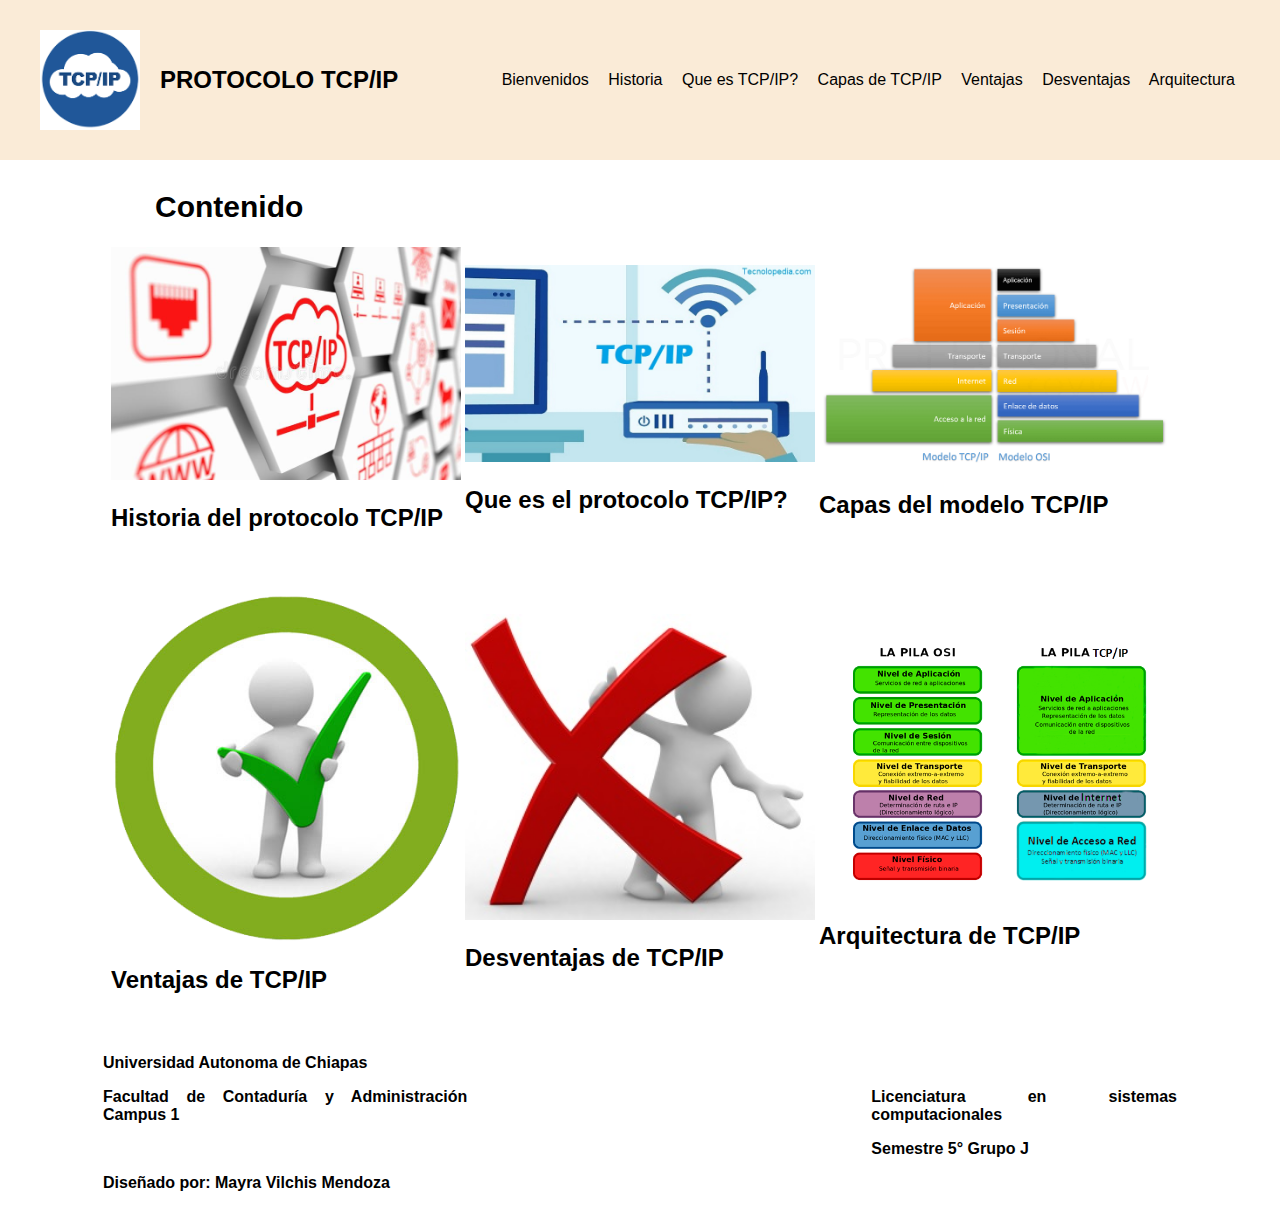
<file: index.html>
<!DOCTYPE html>
<html lang="en">
<head>
    <meta charset="UTF-8">
    <meta http-equiv="X-UA-Compatible" content="IE=edge">
    <meta name="viewport" content="width=device-width, initial-scale=1.0">
    <link rel="stylesheet" href="CSS/estilos.css">
    <title>Proyecto 2</title>
</head>
<body>
    <header>
        <div class="logo">
            <img src="imagenes/logo.png" class="logo">
            <a href="index.html"><h2 class="logo-nombre">PROTOCOLO TCP/IP</h1></a>
        </div>
        <nav>
            <a href="bienvenidos.html" class="nav-link">Bienvenidos</a>
            <a href="historia.html" class="nav-link">Historia</a>
            <a href="quees.html" class="nav-link">Que es TCP/IP?</a>
            <a href="capas.html" class="nav-link">Capas de TCP/IP</a>
            <a href="ventajas.html" class="nav-link">Ventajas</a>
            <a href="desventajas.html" class="nav-link">Desventajas</a>
            <a href="arqui.html" class="nav-link">Arquitectura</a>
        </nav>
    </header>
    <div class="inicio2">
        Contenido
    </div>
    <center><table>
        <tr>
            <td>
              <img src="imagenes/img1.jpg" width="350px" alt=""><h2>Historia del protocolo TCP/IP</h2>
            </td>
            <td><img src="imagenes/img2.jpg" width="350px" alt=""><h2>Que es el protocolo TCP/IP?</h2>
            </td>
            <td>
                <img src="imagenes/img3.png" width="350px" alt=""><h2>Capas del modelo TCP/IP</h2>
            </td>
        </tr>
        <tr>
            <td>
                <br>
                <br>
                <img src="imagenes/img4.png" width="350px" alt=""><h2>Ventajas de TCP/IP</h2>
            </td>
            <td>
                <br>
                <br>
                <img src="imagenes/img5.jpg" width="350px" alt=""><h2>Desventajas de TCP/IP</h2>
            </td>
            <td>
                <br>
                <br>
                <img src="imagenes/img6.png" width="350px" alt=""><h2>Arquitectura de TCP/IP</h2>
            </td>
        </tr>
    </table></center>
    <br>
    <table>
        <tr>
            <td>
                <div class="unach">
                <p>Universidad Autonoma de Chiapas</p>
                <p>Facultad de Contaduría y Administración Campus 1</p>
                <br>
                <p>Diseñado por: Mayra Vilchis Mendoza</p>
                </div>
            </td>
            <td>
                <div class="info">
                <p>Licenciatura en sistemas computacionales</p>
                <p>Semestre 5° Grupo J</p>
                </div>
            </td>
        </tr>
    </table>
</body>
</html>
</file>
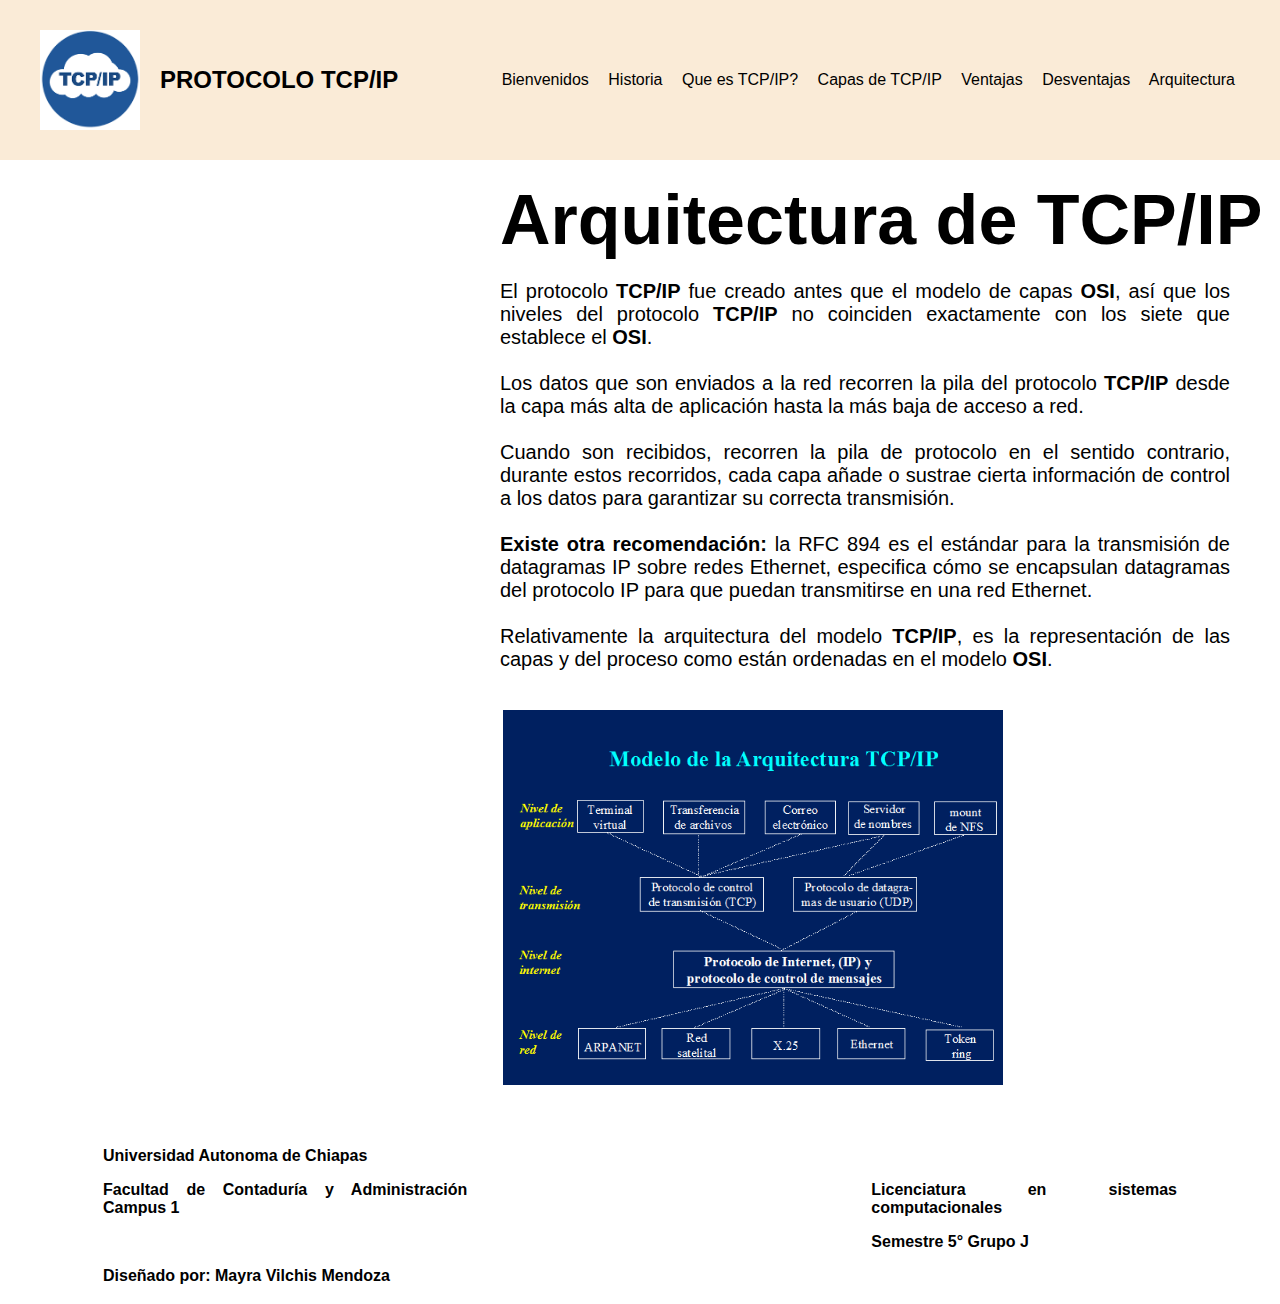
<file: arqui.html>
<!DOCTYPE html>
<html lang="en">
<head>
    <meta charset="UTF-8">
    <meta http-equiv="X-UA-Compatible" content="IE=edge">
    <meta name="viewport" content="width=device-width, initial-scale=1.0">
    <link rel="stylesheet" href="CSS/estilos.css">
    <title>Arquitectura</title>
</head>
<body>
    <header>
        <div class="logo">
            <img src="imagenes/logo.png" class="logo">
            <a href="index.html"><h2 class="logo-nombre">PROTOCOLO TCP/IP</h1></a>
        </div>
        <nav>
            <a href="bienvenidos.html" class="nav-link">Bienvenidos</a>
            <a href="historia.html" class="nav-link">Historia</a>
            <a href="quees.html" class="nav-link">Que es TCP/IP?</a>
            <a href="capas.html" class="nav-link">Capas de TCP/IP</a>
            <a href="ventajas.html" class="nav-link">Ventajas</a>
            <a href="desventajas.html" class="nav-link">Desventajas</a>
            <a href="" class="nav-link">Arquitectura</a>
        </nav>
    </header>
    <div class="historia">
        Arquitectura de TCP/IP
    </div>
    <div class="evo">
        El protocolo <b>TCP/IP</b> fue creado antes que el modelo de capas <b>OSI</b>, así que los niveles del protocolo <b>TCP/IP</b> no 
        coinciden exactamente con los siete que establece el <b>OSI</b>.
        <br>
        <br>
        Los datos que son enviados a la red recorren la pila del protocolo <b>TCP/IP</b> desde la capa más alta de aplicación hasta la más baja 
        de acceso a red.
        <br>
        <br>
        Cuando son recibidos, recorren la pila de protocolo en el sentido contrario, durante estos recorridos, cada capa añade o sustrae cierta 
        información de control a los datos para garantizar su correcta transmisión.
        <br>
        <br>
        <b>Existe otra recomendación:</b> la RFC 894 es el estándar para la transmisión de datagramas IP sobre redes Ethernet, especifica cómo se encapsulan 
        datagramas del protocolo IP para que puedan transmitirse en una red Ethernet.
        <br>
        <br>
        Relativamente la arquitectura del modelo <b>TCP/IP</b>, es la representación de las capas y del proceso como están ordenadas en el 
        modelo <b>OSI</b>.
    </div>
    <br>
    <br>
    <div class="orde"><table>
        <tr>
            <td>
                <img src="imagenes/img17.png" width="500px">
            </td>
        </tr>
        </table></div>
        <br>
        <br>
    <table>
        <tr>
            <td>
                <div class="unach">
                <p>Universidad Autonoma de Chiapas</p>
                <p>Facultad de Contaduría y Administración Campus 1</p>
                <br>
                <p>Diseñado por: Mayra Vilchis Mendoza</p>
                </div>
            </td>
            <td>
                <div class="info">
                <p>Licenciatura en sistemas computacionales</p>
                <p>Semestre 5° Grupo J</p>
                </div>
            </td>
        </tr>
    </table>
</body>
</html>
</file>
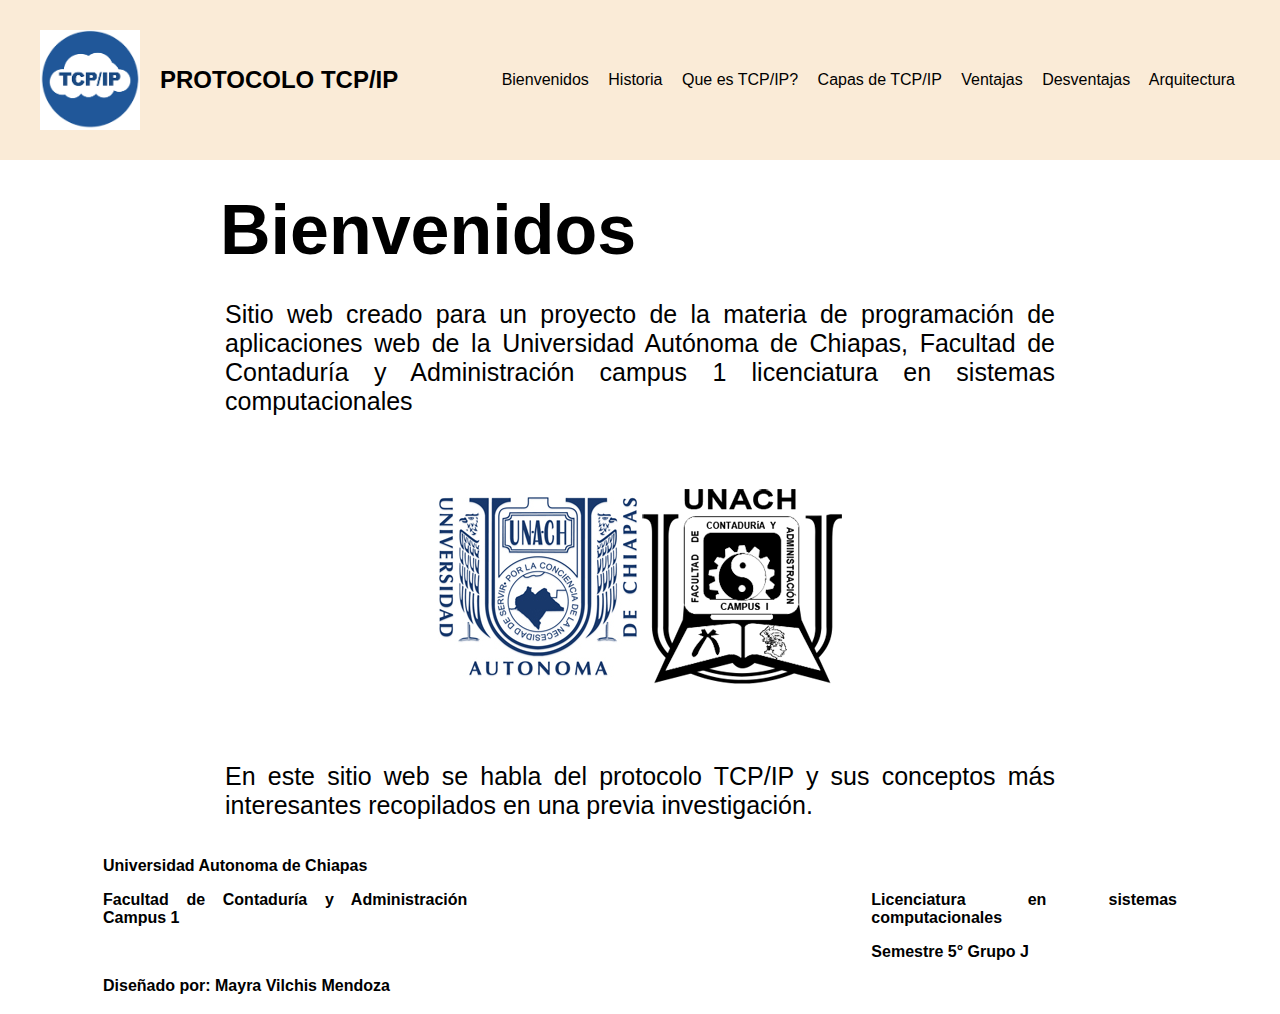
<file: bienvenidos.html>
<!DOCTYPE html>
<html lang="en">
<head>
    <meta charset="UTF-8">
    <meta http-equiv="X-UA-Compatible" content="IE=edge">
    <meta name="viewport" content="width=device-width, initial-scale=1.0">
    <link rel="stylesheet" href="CSS/estilos.css">
    <title>Bienvenidos</title>
</head>
<body>
    <header>
        <div class="logo">
            <img src="imagenes/logo.png" class="logo">
            <a href="index.html"><h2 class="logo-nombre">PROTOCOLO TCP/IP</h1></a>
        </div>
        <nav>
            <a href="" class="nav-link">Bienvenidos</a>
            <a href="historia.html" class="nav-link">Historia</a>
            <a href="quees.html" class="nav-link">Que es TCP/IP?</a>
            <a href="capas.html" class="nav-link">Capas de TCP/IP</a>
            <a href="ventajas.html" class="nav-link">Ventajas</a>
            <a href="desventajas.html" class="nav-link">Desventajas</a>
            <a href="arqui.html" class="nav-link">Arquitectura</a>
        </nav>
    </header>
    <div class="inicio">
        Bienvenidos
    </div>
    <div class="bienvenida">
    Sitio web creado para un proyecto de la materia de programación de aplicaciones web
    de la Universidad Autónoma de Chiapas, Facultad de Contaduría y Administración
    campus 1 licenciatura en sistemas computacionales
    </div>
    <br>
    <center><table>
    <tr>
        <td>
            <img src="imagenes/unach.jpg" alt="">
        </td>
        <td>
            <img src="imagenes/fca.png" alt="">
        </td>
    </tr>
    </table></center>
    <br>
    <div class="proposito">
        En este sitio web se habla del protocolo TCP/IP y sus conceptos más interesantes recopilados en una previa investigación.
    </div>
    <br>
    <table>
        <tr>
            <td>
                <div class="unach">
                <p>Universidad Autonoma de Chiapas</p>
                <p>Facultad de Contaduría y Administración Campus 1</p>
                <br>
                <p>Diseñado por: Mayra Vilchis Mendoza</p>
                </div>
            </td>
            <td>
                <div class="info">
                <p>Licenciatura en sistemas computacionales</p>
                <p>Semestre 5° Grupo J</p>
                </div>
            </td>
        </tr>
    </table>
</body>
</html>
</file>
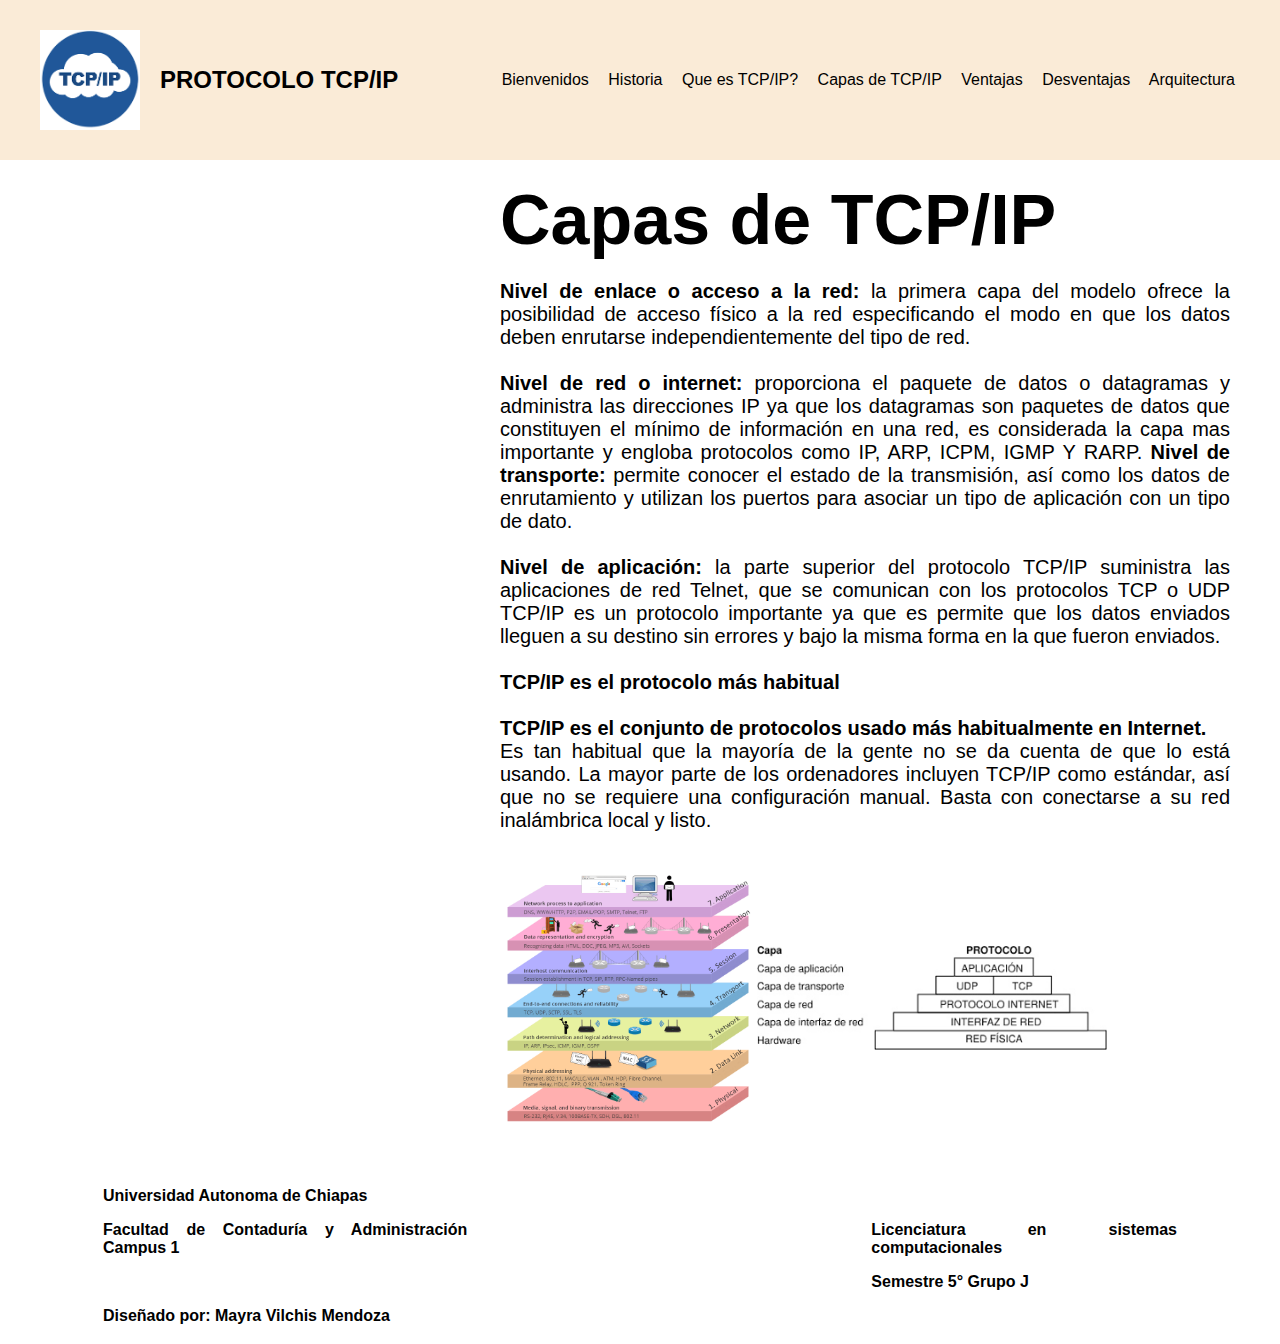
<file: capas.html>
<!DOCTYPE html>
<html lang="en">
<head>
    <meta charset="UTF-8">
    <meta http-equiv="X-UA-Compatible" content="IE=edge">
    <meta name="viewport" content="width=device-width, initial-scale=1.0">
    <link rel="stylesheet" href="CSS/estilos.css">
    <title>Capas</title>
</head>
<body>
    <header>
        <div class="logo">
            <img src="imagenes/logo.png" class="logo">
            <a href="index.html"><h2 class="logo-nombre">PROTOCOLO TCP/IP</h1></a>
        </div>
        <nav>
            <a href="bienvenidos.html" class="nav-link">Bienvenidos</a>
            <a href="historia.html" class="nav-link">Historia</a>
            <a href="quees.html" class="nav-link">Que es TCP/IP?</a>
            <a href="" class="nav-link">Capas de TCP/IP</a>
            <a href="ventajas.html" class="nav-link">Ventajas</a>
            <a href="desventajas.html" class="nav-link">Desventajas</a>
            <a href="arqui.html" class="nav-link">Arquitectura</a>
        </nav>
    </header>
    <div class="historia">
        Capas de TCP/IP
    </div>
    <div class="evo">
    <b>Nivel de enlace o acceso a la red:</b>
    la primera capa del modelo ofrece la posibilidad de acceso físico a la red especificando el modo en 
    que los datos deben enrutarse independientemente del tipo de red.
    <br>
    <br>
    <b>Nivel de red o internet:</b> proporciona el paquete de datos o datagramas y administra las direcciones IP ya 
    que los datagramas son paquetes de datos que constituyen el mínimo de información en una red, es considerada la 
    capa mas importante y engloba protocolos como IP, ARP, ICPM, IGMP Y RARP.
    <b>Nivel de transporte:</b> permite conocer el estado de la transmisión, así como los datos de enrutamiento y utilizan 
    los puertos para asociar un tipo de aplicación con un tipo de dato.
    <br>
    <br>
    <b>Nivel de aplicación:</b>  la parte superior del protocolo TCP/IP suministra las aplicaciones de red Telnet, que se 
    comunican con los protocolos TCP o UDP TCP/IP es un protocolo importante ya que es permite que los datos enviados lleguen
    a su destino sin errores y bajo la misma forma en la que fueron enviados.
    <br>
    <br>
    <b>TCP/IP es el protocolo más habitual</b>
    <br>
    <br>
    <b>TCP/IP es el conjunto de protocolos usado más habitualmente en Internet.</b>
    <br>
    Es tan habitual que la mayoría de la gente no se da cuenta de que lo está usando. La mayor parte de los ordenadores incluyen TCP/IP 
    como estándar, así que no se requiere una configuración manual. Basta con conectarse a su red inalámbrica local y listo.
    </div>
    <br>
    <br>
    <div class="orde"><table>
        <tr>
            <td>
                <img src="imagenes/img13.png" width="250px">
            </td>
            <td>
                <img src="imagenes/img14.png" width="350">
            </td>
        </tr>
        </table></div>
        <br>
        <br>
    <table>
        <tr>
            <td>
                <div class="unach">
                <p>Universidad Autonoma de Chiapas</p>
                <p>Facultad de Contaduría y Administración Campus 1</p>
                <br>
                <p>Diseñado por: Mayra Vilchis Mendoza</p>
                </div>
            </td>
            <td>
                <div class="info">
                <p>Licenciatura en sistemas computacionales</p>
                <p>Semestre 5° Grupo J</p>
                </div>
            </td>
        </tr>
    </table>
</body>
</html>
</file>
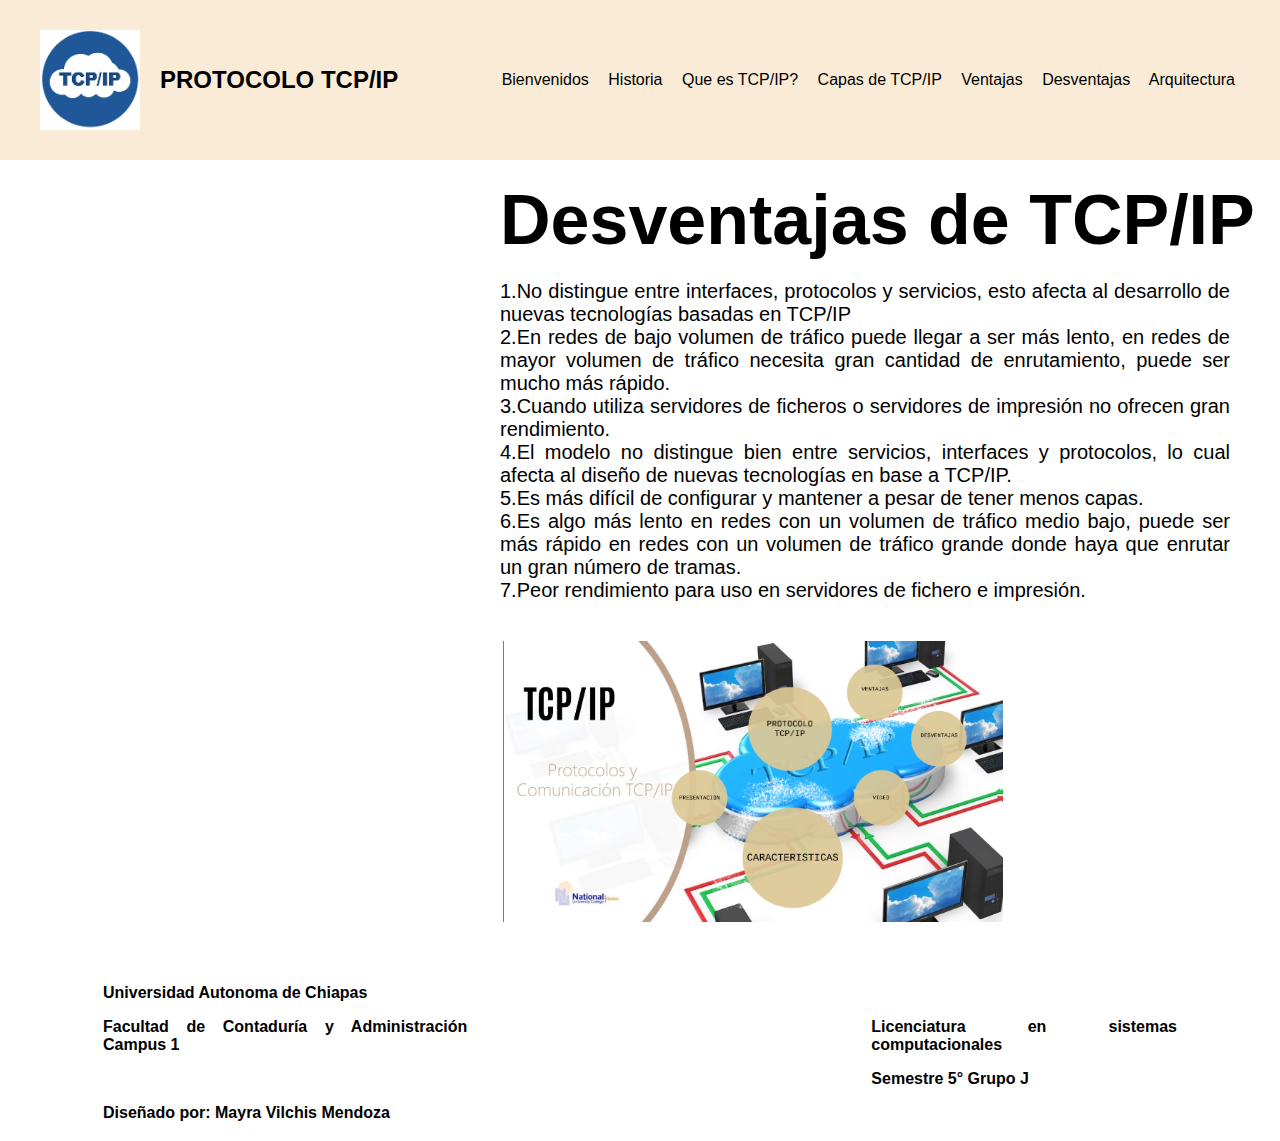
<file: desventajas.html>
<!DOCTYPE html>
<html lang="en">
<head>
    <meta charset="UTF-8">
    <meta http-equiv="X-UA-Compatible" content="IE=edge">
    <meta name="viewport" content="width=device-width, initial-scale=1.0">
    <link rel="stylesheet" href="CSS/estilos.css">
    <title>Desventajas</title>
</head>
<body>
    <header>
        <div class="logo">
            <img src="imagenes/logo.png" class="logo">
            <a href="index.html"><h2 class="logo-nombre">PROTOCOLO TCP/IP</h1></a>
        </div>
        <nav>
            <a href="bienvenidos.html" class="nav-link">Bienvenidos</a>
            <a href="historia.html" class="nav-link">Historia</a>
            <a href="quees.html" class="nav-link">Que es TCP/IP?</a>
            <a href="capas.html" class="nav-link">Capas de TCP/IP</a>
            <a href="ventajas.html" class="nav-link">Ventajas</a>
            <a href="" class="nav-link">Desventajas</a>
            <a href="arqui.html" class="nav-link">Arquitectura</a>
        </nav>
    </header>
    <div class="historia">
        Desventajas de TCP/IP
    </div>
    <div class="evo">
    1.No distingue entre interfaces, protocolos y servicios, esto afecta al desarrollo de nuevas tecnologías basadas en TCP/IP
    <br>
    2.En redes de bajo volumen de tráfico puede llegar a ser más lento, en redes de mayor volumen de tráfico necesita gran cantidad de 
    enrutamiento, puede ser mucho más rápido.
    <br>
    3.Cuando utiliza servidores de ficheros o servidores de impresión no ofrecen gran rendimiento.
    <br>
    4.El modelo no distingue bien entre servicios, interfaces y protocolos, lo cual afecta al diseño de nuevas tecnologías en base a TCP/IP.
    <br>
    5.Es más difícil de configurar y mantener a pesar de tener menos capas.
    <br>
    6.Es algo más lento en redes con un volumen de tráfico medio bajo, puede ser más rápido en redes con un volumen de tráfico grande donde 
    haya que enrutar un gran número de tramas.
    <br>
    7.Peor rendimiento para uso en servidores de fichero e impresión.
    </div>
    <br>
    <br>
    <div class="orde"><table>
        <tr>
            <td>
                <img src="imagenes/img16.png" width="500px">
            </td>
        </tr>
        </table></div>
        <br>
        <br>
    <table>
        <tr>
            <td>
                <div class="unach">
                <p>Universidad Autonoma de Chiapas</p>
                <p>Facultad de Contaduría y Administración Campus 1</p>
                <br>
                <p>Diseñado por: Mayra Vilchis Mendoza</p>
                </div>
            </td>
            <td>
                <div class="info">
                <p>Licenciatura en sistemas computacionales</p>
                <p>Semestre 5° Grupo J</p>
                </div>
            </td>
        </tr>
    </table>
</body>
</html>
</file>
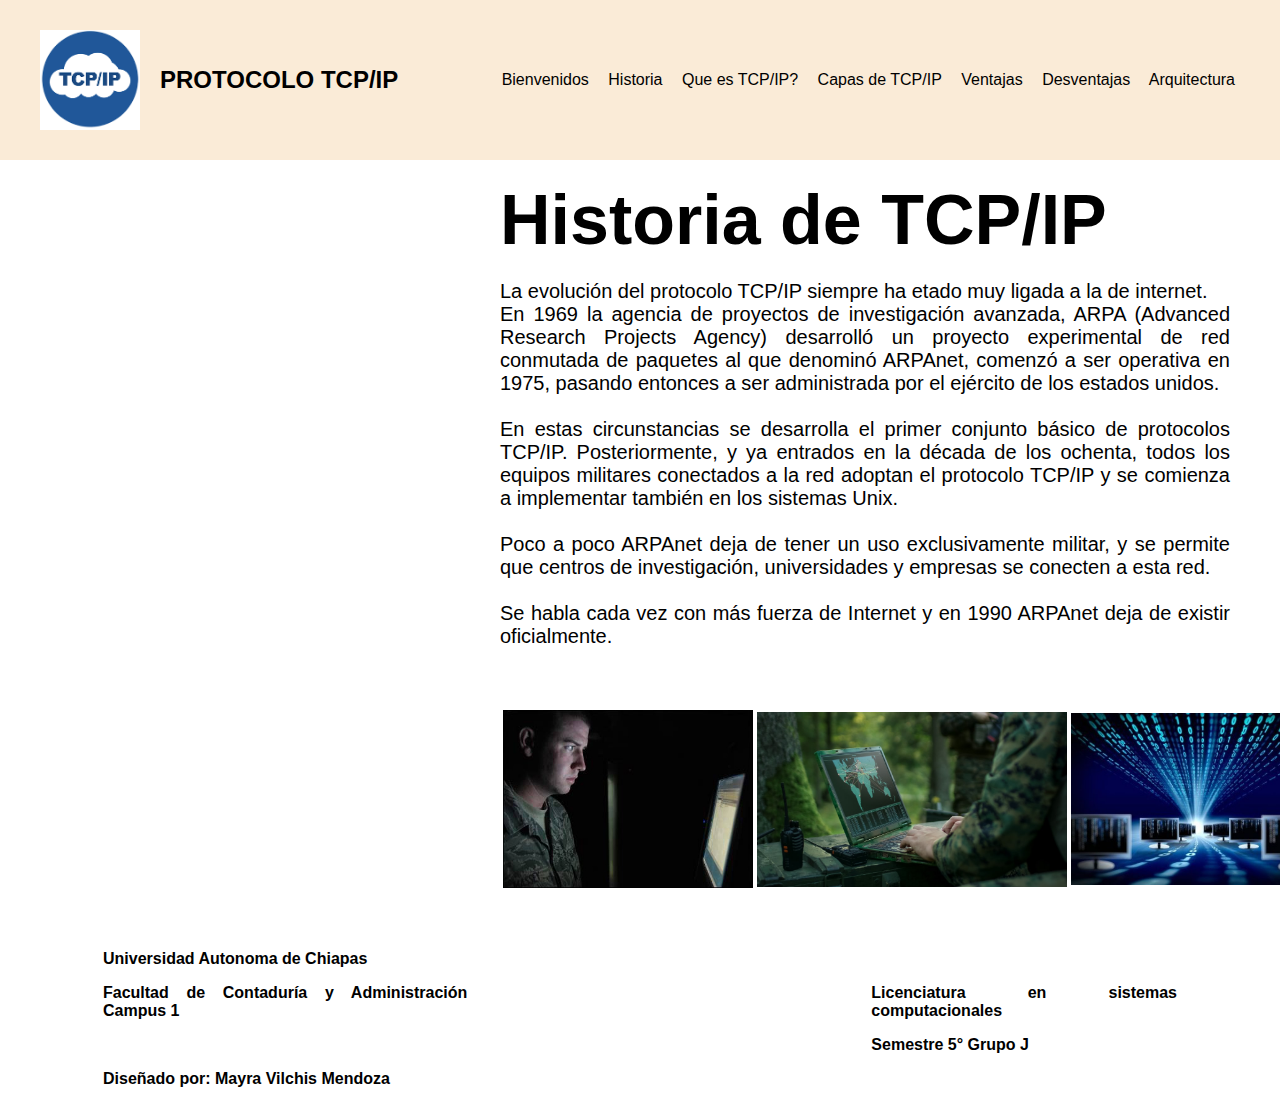
<file: historia.html>
<!DOCTYPE html>
<html lang="en">
<head>
    <meta charset="UTF-8">
    <meta http-equiv="X-UA-Compatible" content="IE=edge">
    <meta name="viewport" content="width=device-width, initial-scale=1.0">
    <link rel="stylesheet" href="CSS/estilos.css">
    <title>Historia</title>
</head>
<body>
    <header>
        <div class="logo">
            <img src="imagenes/logo.png" class="logo">
            <a href="index.html"><h2 class="logo-nombre">PROTOCOLO TCP/IP</h1></a>
        </div>
        <nav>
            <a href="bienvenidos.html" class="nav-link">Bienvenidos</a>
            <a href="" class="nav-link">Historia</a>
            <a href="quees.html" class="nav-link">Que es TCP/IP?</a>
            <a href="capas.html" class="nav-link">Capas de TCP/IP</a>
            <a href="ventajas.html" class="nav-link">Ventajas</a>
            <a href="desventajas.html" class="nav-link">Desventajas</a>
            <a href="arqui.html" class="nav-link">Arquitectura</a>
        </nav>
    </header>
    <div class="historia">
        Historia de TCP/IP
    </div>
    <div class="evo">
    La evolución del protocolo TCP/IP siempre ha etado muy ligada a la de internet.
    <br>
    En 1969 la agencia de proyectos de investigación avanzada, ARPA (Advanced Research Projects Agency) desarrolló un 
    proyecto experimental de red conmutada de paquetes al que denominó ARPAnet, comenzó a ser operativa en 1975, pasando
    entonces a ser administrada por el ejército de los estados unidos.
    <br>
    <br>
    En estas circunstancias se desarrolla el primer conjunto 
    básico de protocolos TCP/IP. Posteriormente, y ya entrados en la década de los ochenta, todos los equipos
    militares conectados a la red adoptan el protocolo TCP/IP y se comienza a implementar también en los sistemas Unix.
    <br>
    <br>
    Poco a poco ARPAnet deja de tener un uso exclusivamente militar, y se permite que centros de investigación, 
    universidades y empresas se conecten a esta red.
    <br>
    <br>
    Se habla cada vez con más fuerza de Internet y en 1990 ARPAnet deja de existir oficialmente.
    <br>
    <br>
    </div>
    <br>
    <br>
    <div class="orde"><table>
        <tr>
            <td>
                <img src="imagenes/img7.jpg" width="250px">
            </td>
            <td>
                <img src="imagenes/img8.jpg" width="310px">
            </td>
            <td>
                <img src="imagenes/img9.jpg" width="250px">
            </td>
        </tr>
        </table></div>
        <br>
        <br>
    <table>
        <tr>
            <td>
                <div class="unach">
                <p>Universidad Autonoma de Chiapas</p>
                <p>Facultad de Contaduría y Administración Campus 1</p>
                <br>
                <p>Diseñado por: Mayra Vilchis Mendoza</p>
                </div>
            </td>
            <td>
                <div class="info">
                <p>Licenciatura en sistemas computacionales</p>
                <p>Semestre 5° Grupo J</p>
                </div>
            </td>
        </tr>
    </table>
</body>
</html>
</file>
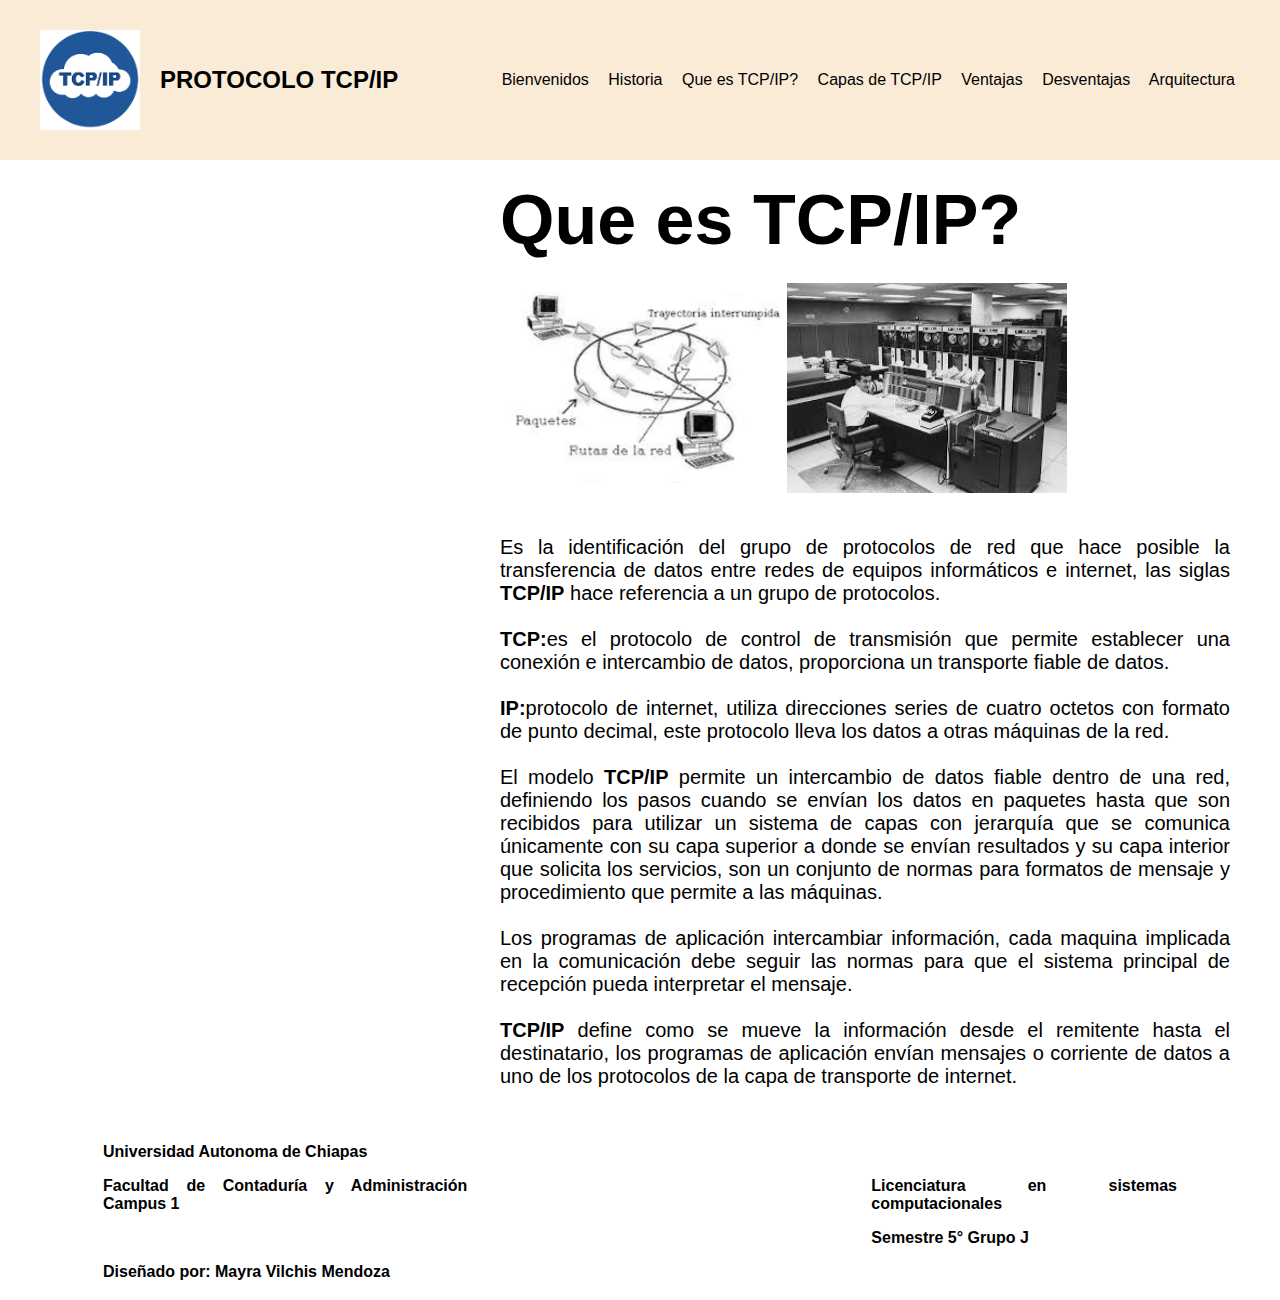
<file: quees.html>
<!DOCTYPE html>
<html lang="en">
<head>
    <meta charset="UTF-8">
    <meta http-equiv="X-UA-Compatible" content="IE=edge">
    <meta name="viewport" content="width=device-width, initial-scale=1.0">
    <link rel="stylesheet" href="CSS/estilos.css">
    <title>Que es?</title>
</head>
<body>
    <header>
        <div class="logo">
            <img src="imagenes/logo.png" class="logo">
            <a href="index.html"><h2 class="logo-nombre">PROTOCOLO TCP/IP</h1></a>
        </div>
        <nav>
            <a href="bienvenidos.html" class="nav-link">Bienvenidos</a>
            <a href="historia.html" class="nav-link">Historia</a>
            <a href="" class="nav-link">Que es TCP/IP?</a>
            <a href="capas.html" class="nav-link">Capas de TCP/IP</a>
            <a href="ventajas.html" class="nav-link">Ventajas</a>
            <a href="desventajas.html" class="nav-link">Desventajas</a>
            <a href="ventajas.html" class="nav-link">Arquitectura</a>
        </nav>
    </header>
    <div class="historia">
        Que es TCP/IP?
    </div>
    <div class="orde"><table>
        <tr>
            <td>
                <img src="imagenes/img10.jpg" width="280px">
            </td>
            <td>
                <img src="imagenes/img11.jpg" width="280px">
            </td>
        </tr>
        </table></div>
        <br>
        <br>
    <div class="evo">
        Es la identificación del grupo de protocolos de red que hace posible la transferencia
        de datos entre redes de equipos informáticos e internet, las siglas <b>TCP/IP</b> hace
        referencia a un grupo de protocolos.
    <br>
    <br>
    <b>TCP:</b>es el protocolo de control de transmisión que permite establecer una conexión e 
    intercambio de datos, proporciona un transporte fiable de datos.
    <br>
    <br>
    <b>IP:</b>protocolo de internet, utiliza direcciones series de cuatro octetos con formato
    de punto decimal, este protocolo lleva los datos a otras máquinas de la red.
    <br>
    <br>
    El modelo <b>TCP/IP</b> permite un intercambio de datos fiable dentro de una red, definiendo los pasos cuando se envían los 
    datos en paquetes hasta que son recibidos para utilizar un sistema de capas con jerarquía que se comunica únicamente con 
    su capa superior a donde se envían resultados y su capa interior que solicita los servicios, son un conjunto de normas para 
    formatos de mensaje y procedimiento que permite a las máquinas.
    <br>
    <br>
    Los programas de aplicación intercambiar información, cada maquina implicada en la comunicación debe seguir
    las normas para que el sistema principal de recepción pueda interpretar el mensaje.
    <br>
    <br>
    <b>TCP/IP</b> define como se mueve la información desde el remitente hasta el destinatario, los programas de aplicación envían 
    mensajes o corriente de datos a uno de los protocolos de la capa de transporte de internet.
    </div>
    <br>
    <br>
    <table>
        <tr>
            <td>
                <div class="unach">
                <p>Universidad Autonoma de Chiapas</p>
                <p>Facultad de Contaduría y Administración Campus 1</p>
                <br>
                <p>Diseñado por: Mayra Vilchis Mendoza</p>
                </div>
            </td>
            <td>
                <div class="info">
                <p>Licenciatura en sistemas computacionales</p>
                <p>Semestre 5° Grupo J</p>
                </div>
            </td>
        </tr>
    </table>
</body>
</html>
</file>
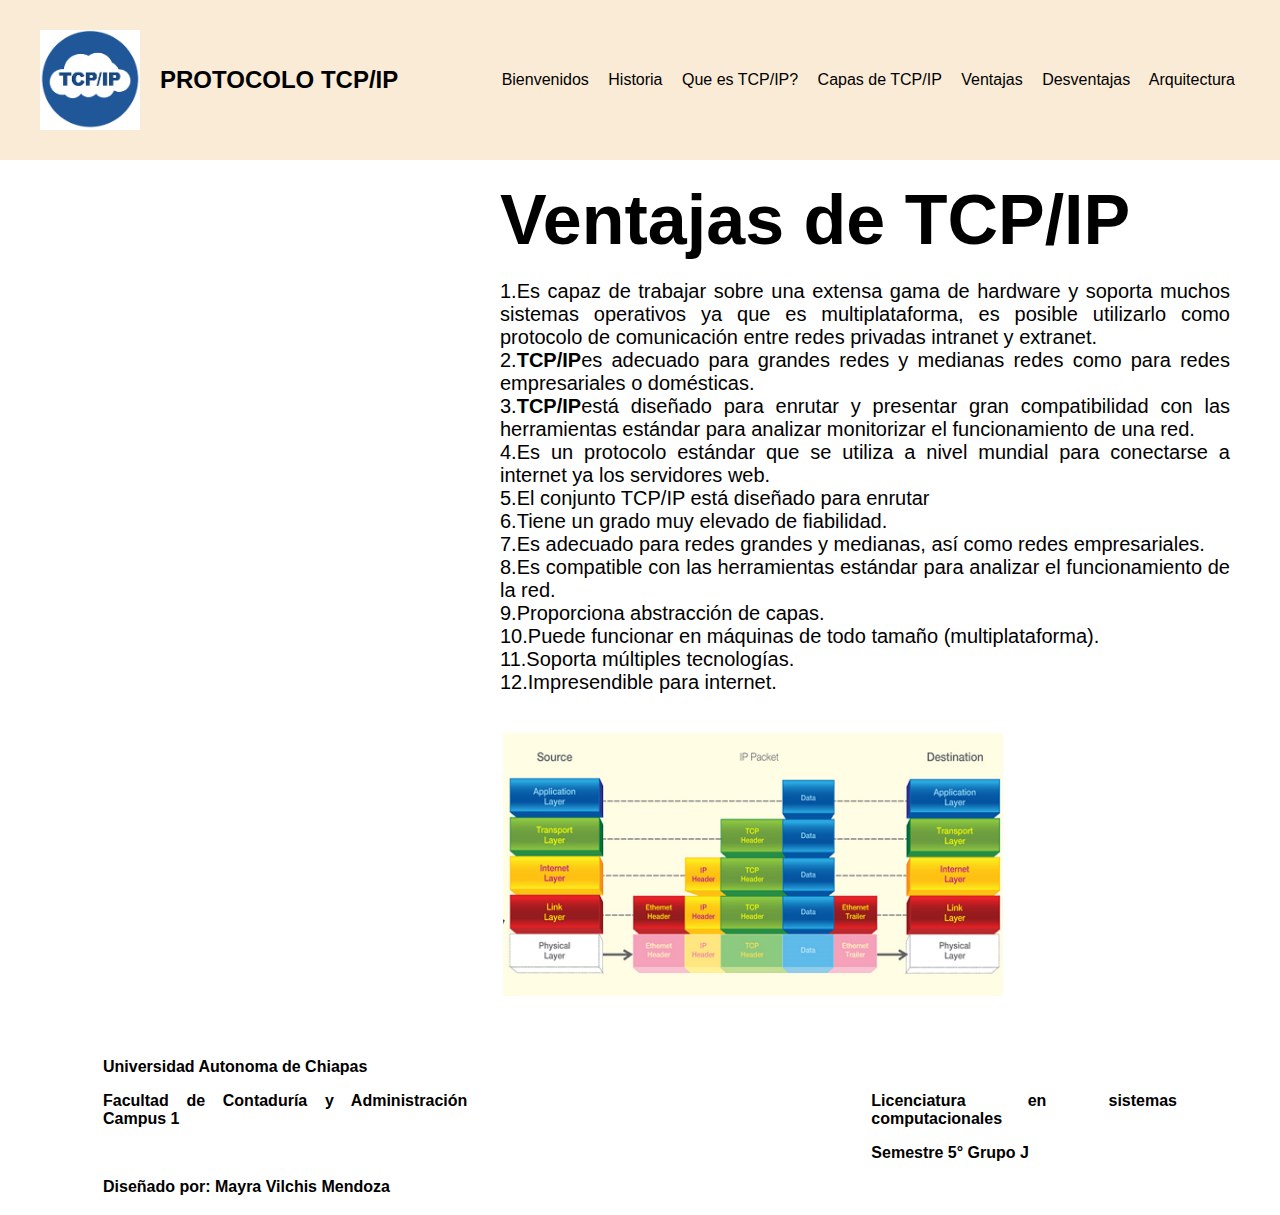
<file: ventajas.html>
<!DOCTYPE html>
<html lang="en">
<head>
    <meta charset="UTF-8">
    <meta http-equiv="X-UA-Compatible" content="IE=edge">
    <meta name="viewport" content="width=device-width, initial-scale=1.0">
    <link rel="stylesheet" href="CSS/estilos.css">
    <title>Ventajas</title>
</head>
<body>
    <header>
        <div class="logo">
            <img src="imagenes/logo.png" class="logo">
            <a href="index.html"><h2 class="logo-nombre">PROTOCOLO TCP/IP</h1></a>
        </div>
        <nav>
            <a href="bienvenidos.html" class="nav-link">Bienvenidos</a>
            <a href="historia.html" class="nav-link">Historia</a>
            <a href="quees.html" class="nav-link">Que es TCP/IP?</a>
            <a href="capas.html" class="nav-link">Capas de TCP/IP</a>
            <a href="" class="nav-link">Ventajas</a>
            <a href="desventajas.html" class="nav-link">Desventajas</a>
            <a href="arqui.html" class="nav-link">Arquitectura</a>
        </nav>
    </header>
    <div class="historia">
        Ventajas de TCP/IP
    </div>
    <div class="evo">
    1.Es capaz de trabajar sobre una extensa gama de hardware y soporta muchos sistemas operativos ya que es
    multiplataforma, es posible utilizarlo como protocolo de comunicación entre redes privadas intranet y extranet.
    <br>
    2.<b>TCP/IP</b>es adecuado para grandes redes y medianas redes como para redes empresariales o domésticas.
    <br>
    3.<b>TCP/IP</b>está diseñado para enrutar y presentar gran compatibilidad con las herramientas estándar para analizar 
    monitorizar el funcionamiento de una red.
    <br>
    4.Es un protocolo estándar que se utiliza a nivel mundial para conectarse a internet ya los servidores web.
    <br>
    5.El conjunto TCP/IP está diseñado para enrutar
    <br>
    6.Tiene un grado muy elevado de fiabilidad.
    <br>
    7.Es adecuado para redes grandes y medianas, así como redes empresariales.
    <br>
    8.Es compatible con las herramientas estándar para analizar el funcionamiento de la red.
    <br>
    9.Proporciona abstracción de capas.
    <br>
    10.Puede funcionar en máquinas de todo tamaño (multiplataforma).
    <br>
    11.Soporta múltiples tecnologías.
    <br>
    12.Impresendible para internet.
    </div>
    <br>
    <br>
    <div class="orde"><table>
        <tr>
            <td>
                <img src="imagenes/img15.png" width="500px">
            </td>
        </tr>
        </table></div>
        <br>
        <br>
    <table>
        <tr>
            <td>
                <div class="unach">
                <p>Universidad Autonoma de Chiapas</p>
                <p>Facultad de Contaduría y Administración Campus 1</p>
                <br>
                <p>Diseñado por: Mayra Vilchis Mendoza</p>
                </div>
            </td>
            <td>
                <div class="info">
                <p>Licenciatura en sistemas computacionales</p>
                <p>Semestre 5° Grupo J</p>
                </div>
            </td>
        </tr>
    </table>
</body>
</html>
</file>
<file: CSS/estilos.css>
body{
    margin: 0;
    font-family: Arial, Helvetica, sans-serif;
    text-align: justify;
}
header{
    display: flex;
    justify-content: space-between;
    height: 100px;
    background-color:antiquewhite;
    align-items: center;
    padding: 30px;
}
.logo{
    display: flex;
    align-items: center;
}
.logo img{
    height: 100px;
    margin-right: 20px;
    margin-left: 10px;
    margin-top: 10px;
    margin-bottom: 10px;
}
a{
    text-decoration: none;
    color: black;
}
nav a{
    padding-right: 15px;
}
.inicio{
    font-size: 70px;
    font-weight: bold;
    padding-left: 220px;
    padding-top: 30px;
    padding-bottom: 30px;
}
.bienvenida {
    text-align: center;
    font-family: Arial, Helvetica, sans-serif;
    font-size: 25px;
    text-align: justify;
    padding-left: 225px;
    padding-right: 225px;
    padding-bottom: 50px;
}
.proposito {
    text-align: center;
    font-family: Arial, Helvetica, sans-serif;
    font-size: 25px;
    text-align: justify;
    padding-left: 225px;
    padding-right: 225px;
    padding-top: 50px;
}
table p{
    font-weight: bold;
    text-align: 220px;
}
.info p{
    padding-left: 350px;
    padding-right: 100px;
}
.unach p{
    padding-left: 100px;
    padding-right: 50px;
}
.inicio2{
    padding-left:155px;
    font-weight: bold;
    font-size: 30px;
    font-family: Arial, Helvetica, sans-serif;
    padding-top: 30px;
    padding-bottom: 20px;
}
.evo{
    font-size: 20px;
    font-family: Arial, Helvetica, sans-serif;
    text-align: justify;
    padding-left: 500px;
    padding-right: 50px;
}
.historia{
    padding-left: 500px;
    font-size: 70px;
    font-weight: bold;
    margin-bottom: 20px;
    margin-top: 20px;
}
.orde{
    padding-left: 500px;
}
</file>
